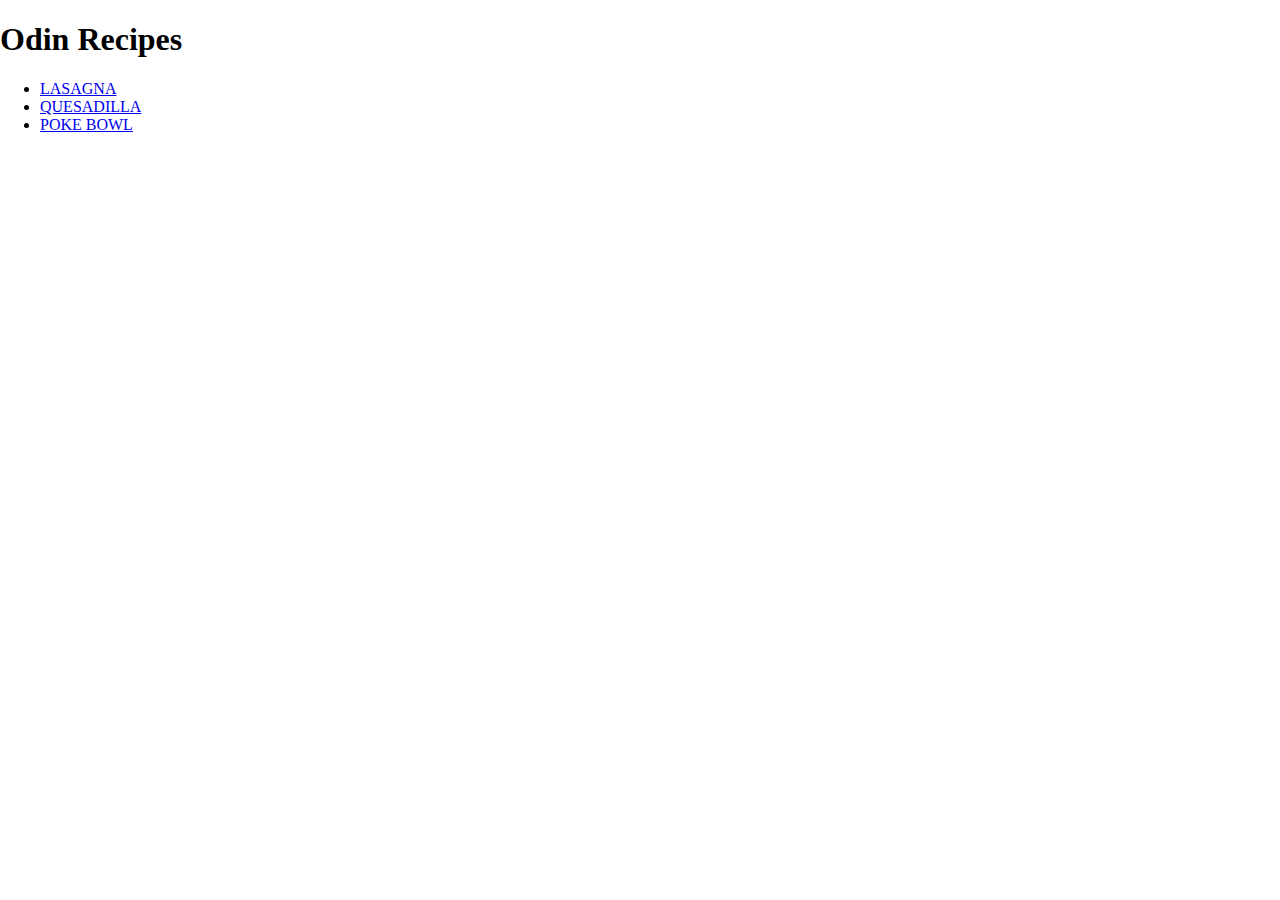
<file: odin-recipes/index.html>
<!DOCTYPE html>
<html lang="en">
  <head>
    <meta charset="UTF-8" />
    <meta http-equiv="X-UA-Compatible" content="IE=edge" />
    <meta name="viewport" content="width=device-width, initial-scale=1.0" />
    <link rel="stylesheet" href="styles.css" />
    <title>Document</title>
  </head>
  <body>
    <h1>Odin Recipes</h1>
    <ul>
      <li><a href="recipes/lasagna.html">LASAGNA</a></li>
      <li><a href="recipes/quesadillas.html">QUESADILLA</a></li>
      <li><a href="recipes/pokebowl.html">POKE BOWL</a></li>
    </ul>
  </body>
</html>
</file>
<file: odin-recipes/styles.css>
body{
  margin: 0;
  box-sizing: border-box;
}
img{
  width: 100px;
}
</file>
